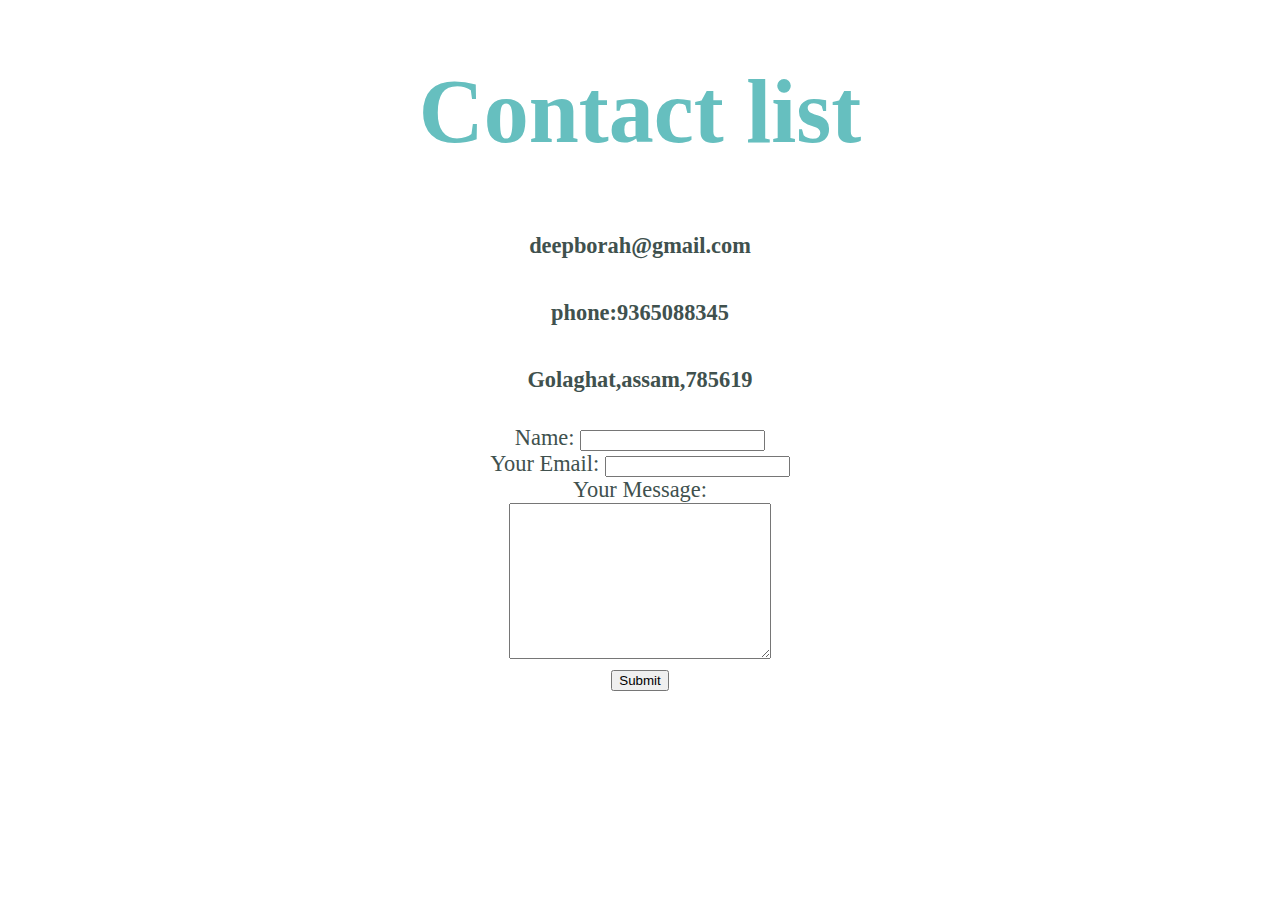
<file: contact.html>
<!DOCTYPE html>
<html lang="en">

<head>
    <meta charset="UTF-8">

    <title>Contact list</title>
    <link rel="stylesheet" href="/css/styles.css">

</head>

<body>
    <h1>Contact list</h1>
    <p><strong>deepborah@gmail.com</strong></p>
    <p><strong>phone:9365088345</strong></p>
    <p><strong>Golaghat,assam,785619</strong></p>

   <form action="mailto:deepjyoti12ece@gmail.com" method="post" enctype="text/plain">
        <label>Name:</label>
        <input type="text" name="Name" value=""><br>
        <label>Your Email:</label>
        <input type="email" name="YourEmail" value=""><br>
        <label>Your Message:</label><br>
        <textarea name="Your Message" rows="10" cols="30"></textarea><br>
        <input type="submit" name="">

    </form>

</body>

</html>
</file>
<file: css/styles.css>
body {
    color: #40514E;
    margin: 0;
    text-align: center;
    font-family: 'Meriweather', serif;
    font-size: 1.4rem;
}

hr {
    
    border: dotted #7d8787 6px;
    border-bottom: none;
    margin: 100px auto;
    width: 4%;
}


h1 {
    color: #66BFBF;
    font-size: 5.625rem;
    margin-top: 50px auto 0 auto;
    font-family: 'Crimson Text', serif;
}

h2 {
    font-weight: normal;
    color: #66BFBF;
    font-size: 2.5rem;
    font-family: 'Monserrat' sans-serif;
}

h3 {
    color: #11999E;
}

p {
    line-height: 2;
}

a{
    color: #11999E;
    font-family: 'Monserrat' sans-serif;
    margin: 10px 20px;
    text-decoration: none;
}

a:hover{
    color: #EAF6F6;
}
.copy-right{
    color: #EAF6F6;
    font-size: 0.75rem;
    padding: 20px 0;
}
.contact-message{
    width: 40%;
    margin: 40px auto 60px;
}

.circuit {
    width: 35%;
    height: 30%;
    border-radius: 30px;
    float: right;
    margin-left: 30px;
}

.intro {
    width: 30%;
    margin: auto;
}

.middle-container {
    margin: 100px 0;
}

.img {
    width: 250px;
}

.top-container {
    background-color: #EAF6F6;
    position: relative;
    padding-top: 150px;
}

.bottom-container {
    background-color: #66BFBF;
    padding: 50px 0 20px;
}


.Electronics {
    text-decoration: underline;
}

.buttom-cloud {
    position: absolute;
    left: 350px;
    bottom: 300px;

}

.web-development {
    height: 250px;
    width: 250px;
    float: left;
    margin-right: 30px;
    border-radius: 30px;


}

.skill-row {
    width: 50%;
    margin: 100px auto 100px auto;
    text-align: left;
}

.top-cloud {
    position: absolute;
    top: 40px;
    right: 350px;
}
.btn {
  background: #3cdde6;
  background-image: -webkit-linear-gradient(top, #3cdde6, #010a0a);
  background-image: -moz-linear-gradient(top, #3cdde6, #010a0a);
  background-image: -ms-linear-gradient(top, #3cdde6, #010a0a);
  background-image: -o-linear-gradient(top, #3cdde6, #010a0a);
  background-image: linear-gradient(to bottom, #3cdde6, #010a0a);
  -webkit-border-radius: 25;
  -moz-border-radius: 25;
  border-radius: 25px;
  -webkit-box-shadow: 0px 0px 2px #2b2b2b;
  -moz-box-shadow: 0px 0px 2px #2b2b2b;
  box-shadow: 0px 0px 2px #2b2b2b;
  font-family: 'Monserrat' sans-serif;
  color: #ffffff;
  font-size: 24px;
  padding: 7px 20px 10px 20px;
  text-decoration: none;
  text-transform: capitalize;
}

.btn:hover {
  background: #58e3e1;
  background-image: -webkit-linear-gradient(top, #58e3e1, #4cb9bf);
  background-image: -moz-linear-gradient(top, #58e3e1, #4cb9bf);
  background-image: -ms-linear-gradient(top, #58e3e1, #4cb9bf);
  background-image: -o-linear-gradient(top, #58e3e1, #4cb9bf);
  background-image: linear-gradient(to bottom, #58e3e1, #4cb9bf);
  text-decoration: none;
}
</file>
